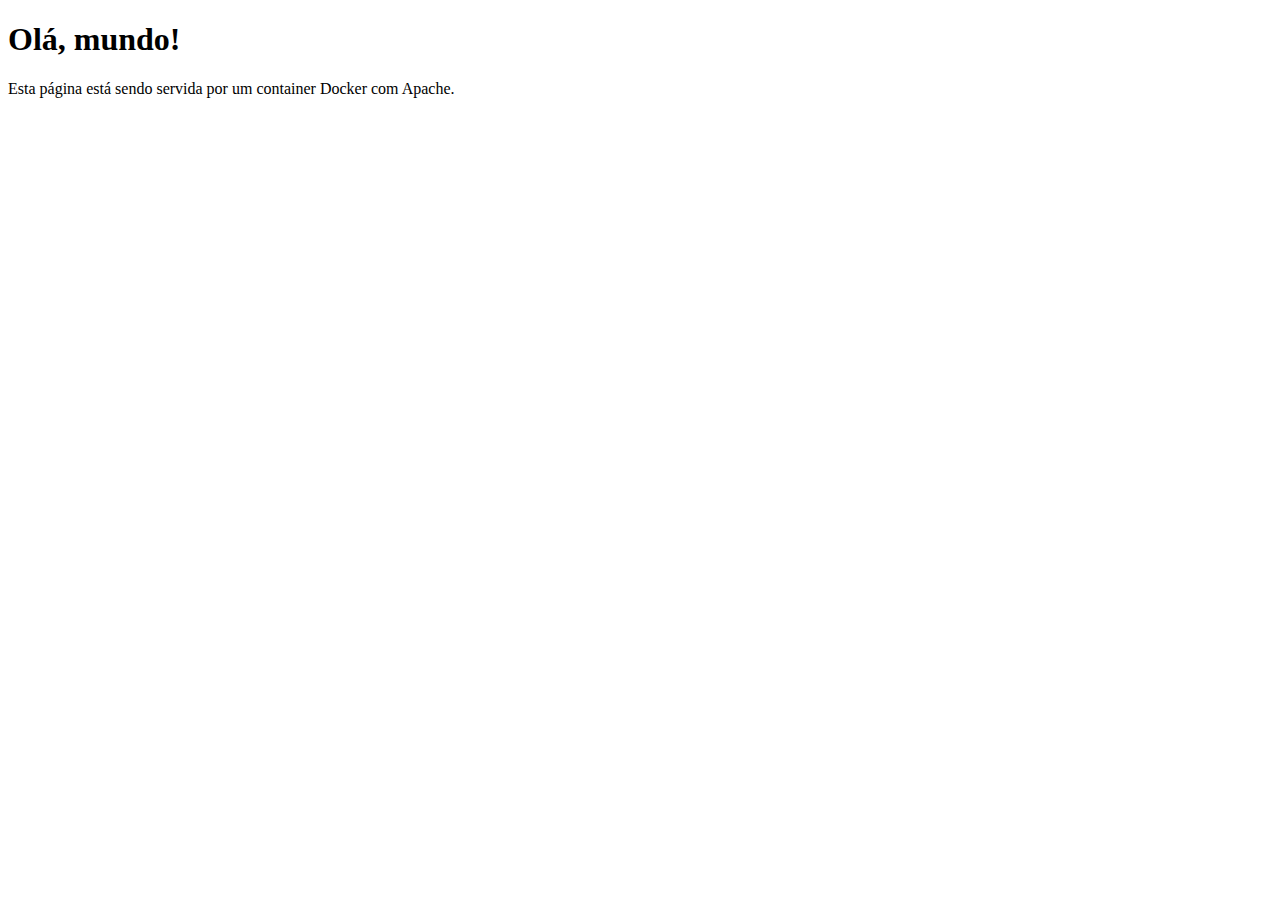
<file: site-docker/static-site/index.html>
<!DOCTYPE html>
<html>
<head>
    <meta charset="UTF-8">
    <title>Minha Primeira Página com Docker e Apache</title>
</head>
<body>
    <h1>Olá, mundo!</h1>
    <p> 
        Esta página está sendo servida
        por um container Docker com Apache.
    </p>
</body>
</html>
</file>
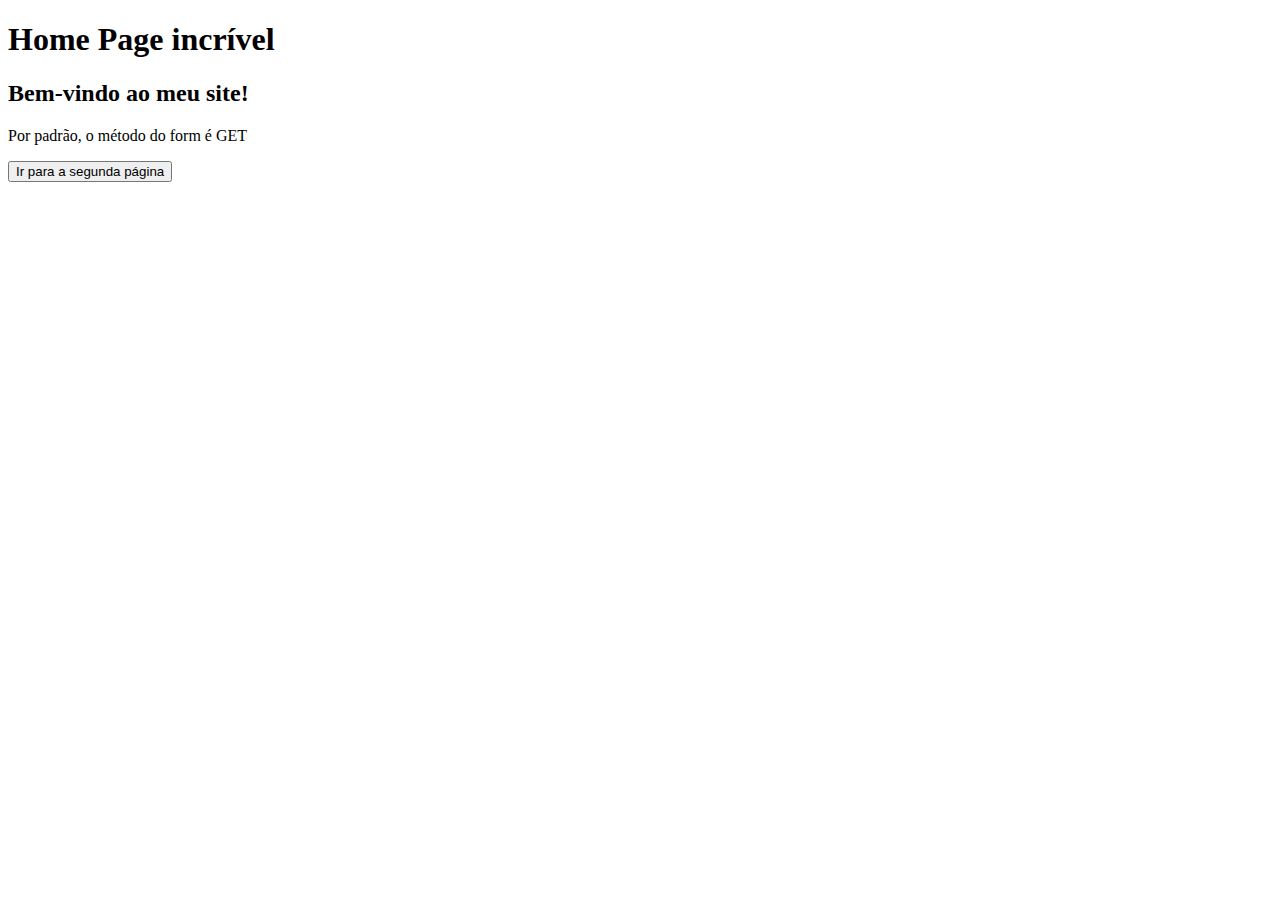
<file: site-ola-mundo/meusite/meuapp/templates/meuapp/home.html>
<!DOCTYPE html>
<html lang="en">
<head>
    <meta charset="UTF-8">
    <meta name="viewport" content="width=device-width, initial-scale=1.0">
    <title>Home Page</title>
</head>
<body>
    <h1>Home Page incrível</h1>
    <h2>Bem-vindo ao meu site!</h2>
    <!-- segunda é o nome do link, não o link -->
    <p> Por padrão, o método do form é GET </p>
    <form action="{% url 'segunda' %}">
    <input type="submit" value="Ir para a segunda página"/>
    </form>
</body>
</html>
</file>
